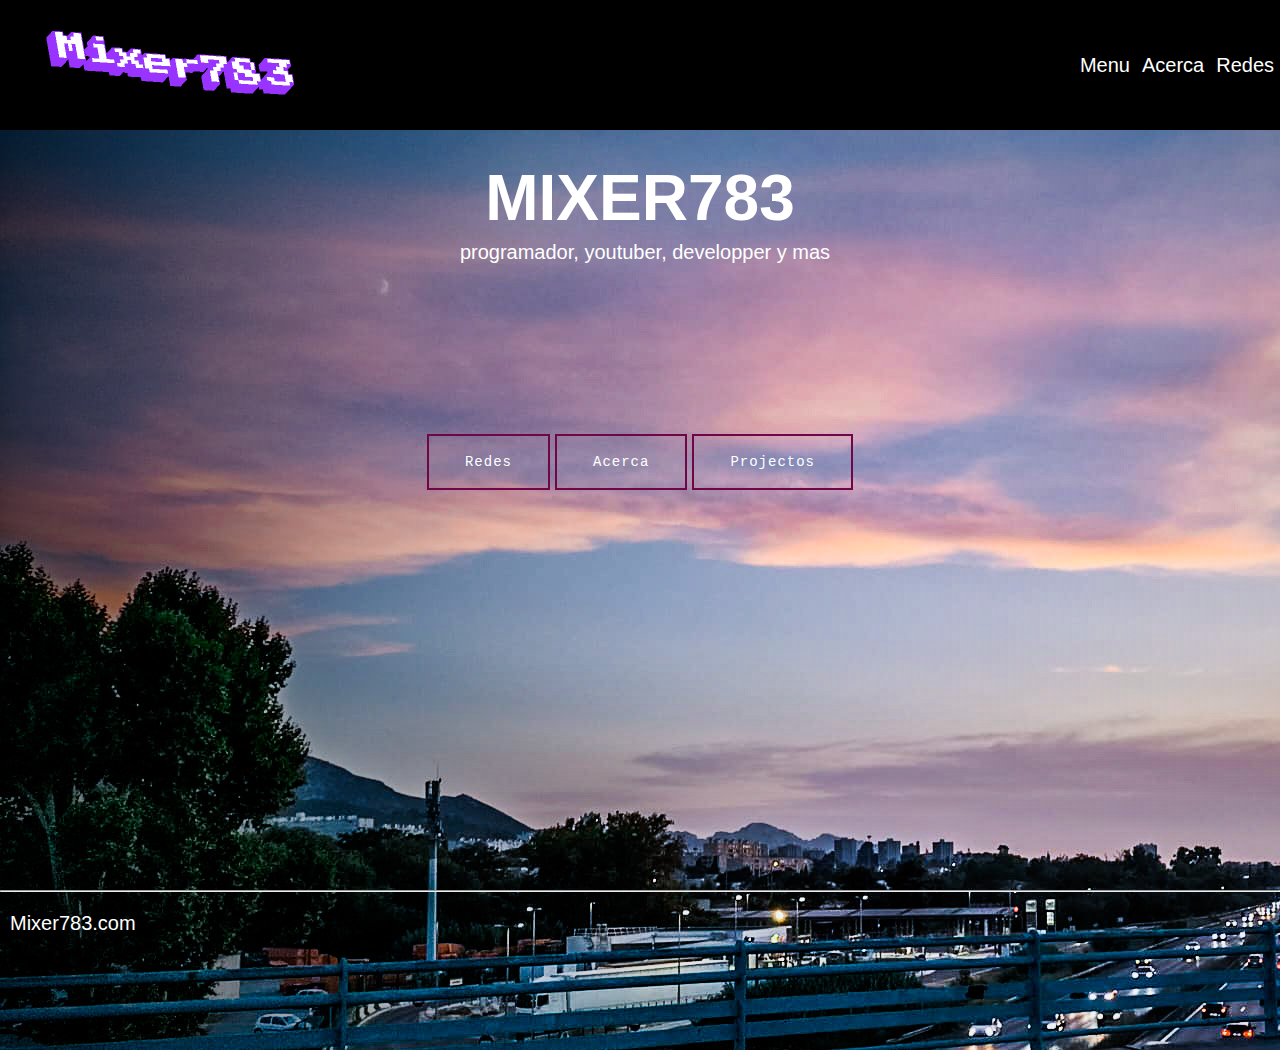
<file: index.html>
<!DOCTYPE html>
<html lang="en">
<head>
    <meta charset="UTF-8">
    <meta name="viewport" content="width=device-width, initial-scale=1.0">
    <link rel="stylesheet" href="index.css">
    <title>Mixer783</title>
</head>
<body>
    <div class="banner">           
    <div class="logo">
        <img src="2024-03-22-Mixer783 (1).gif" height="150px">
    </div>
    <div class="nav">
        <a href="index.html">
            <button class="navbotones">
                Menu
            </button>
        </a>
        <a href="acerca.html">
            <button class="navbotones">
                Acerca
            </button>
        </a>
        <a href="redes.html">
            <button class="navbotones">
                Redes
            </button>
        </a>
    </div>
    </div>
    <div class="titulo">
        <p class="titulo1">
            Mixer783
        </p>
    </div>
    <div class="descripcion">
        <p class="descripcion2">
            programador, youtuber, developper y mas
        </p>
    </div>
    <div class="botones">
        <a href="redes.html">
            <button class="menuboton1">
                Redes
            </button>
        </a>
        <a href="acerca.html">
            <button class="menuboton2">
                Acerca
            </button>
        </a>
        <a href="projectos.html">
            <button class="menuboton3">
                Projectos
            </button>
        </a>
    </div>
    <div class="espacio">

    </div>
    <hr>
    <div class="final">
        <p class="final1">
            Mixer783.com
        </p>
        <p class="final2">
            Creado con HTML y CSS
        </p>
    </div>
</body>
</html>
</file>
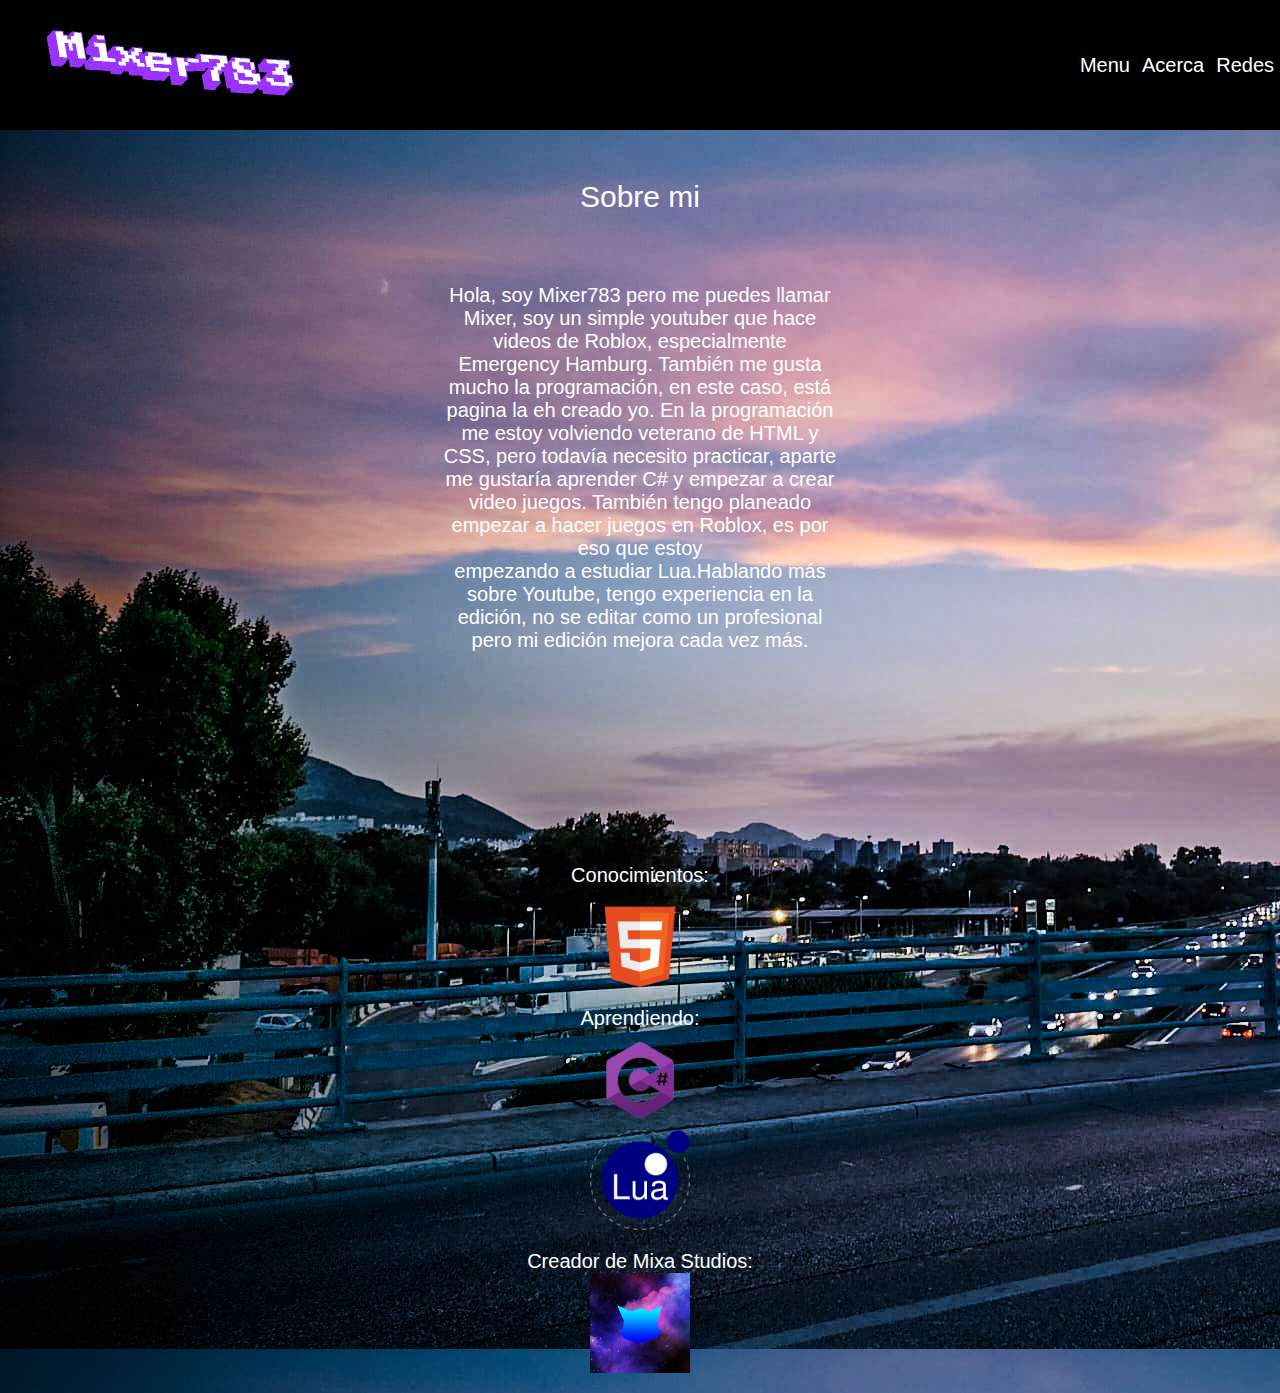
<file: acerca.html>
<!DOCTYPE html>
<html lang="en">
<head>
    <meta charset="UTF-8">
    <meta name="viewport" content="width=device-width, initial-scale=1.0">
    <link rel="stylesheet" href="acerca.css">
    <title>Mixer783</title>
</head>
<body>
    <div class="banner">           
        <div class="logo">
            <img src="2024-03-22-Mixer783 (1).gif" height="150px">
        </div>
        <div class="nav">
            <a href="index.html">
                <button class="navbotones">
                    Menu
                </button>
            </a>
            <a href="acerca.html">
                <button class="navbotones">
                    Acerca
                </button>
            </a>
            <a href="redes.html">
                <button class="navbotones">
                    Redes
                </button>
            </a>
        </div>
    </div>
    <div class="titulo">
        <p class="titulo1">
            Sobre mi
        </p>
    </div>
    <div class="texto">
        <p class="texto1">
            Hola, soy Mixer783 pero me puedes llamar Mixer, soy un simple 
            youtuber que hace videos de Roblox, especialmente Emergency Hamburg. 
            También me gusta mucho la programación, en este caso, está pagina la 
            eh creado yo. En la programación me estoy volviendo veterano de HTML 
            y CSS, pero todavía necesito practicar, aparte me gustaría aprender C# 
            y empezar a crear video juegos. También tengo planeado empezar a hacer 
            juegos en Roblox, es por eso que estoy empezando a estudiar Lua.Hablando 
            más sobre Youtube, tengo experiencia en la edición, no se editar como un 
            profesional pero mi edición mejora cada vez más.
        </p>
    </div>
    <div class="todo">
        <p class="programacion1">
            Conocimientos: <img src="html.png" height="100px">
        </p>
        <p class="programacion2">
            Aprendiendo: <img src="c_logo.png" height="100px"> <img src="lualogo.png" height="100px">
        </p>
        <p class="creador">
            Creador de Mixa Studios: <img src="mixa logo gato.png" height="100px" href="LINK HACIA EL SERVIDOR DISCORD">
        </p>
    </div>
</body>
</html>
</file>
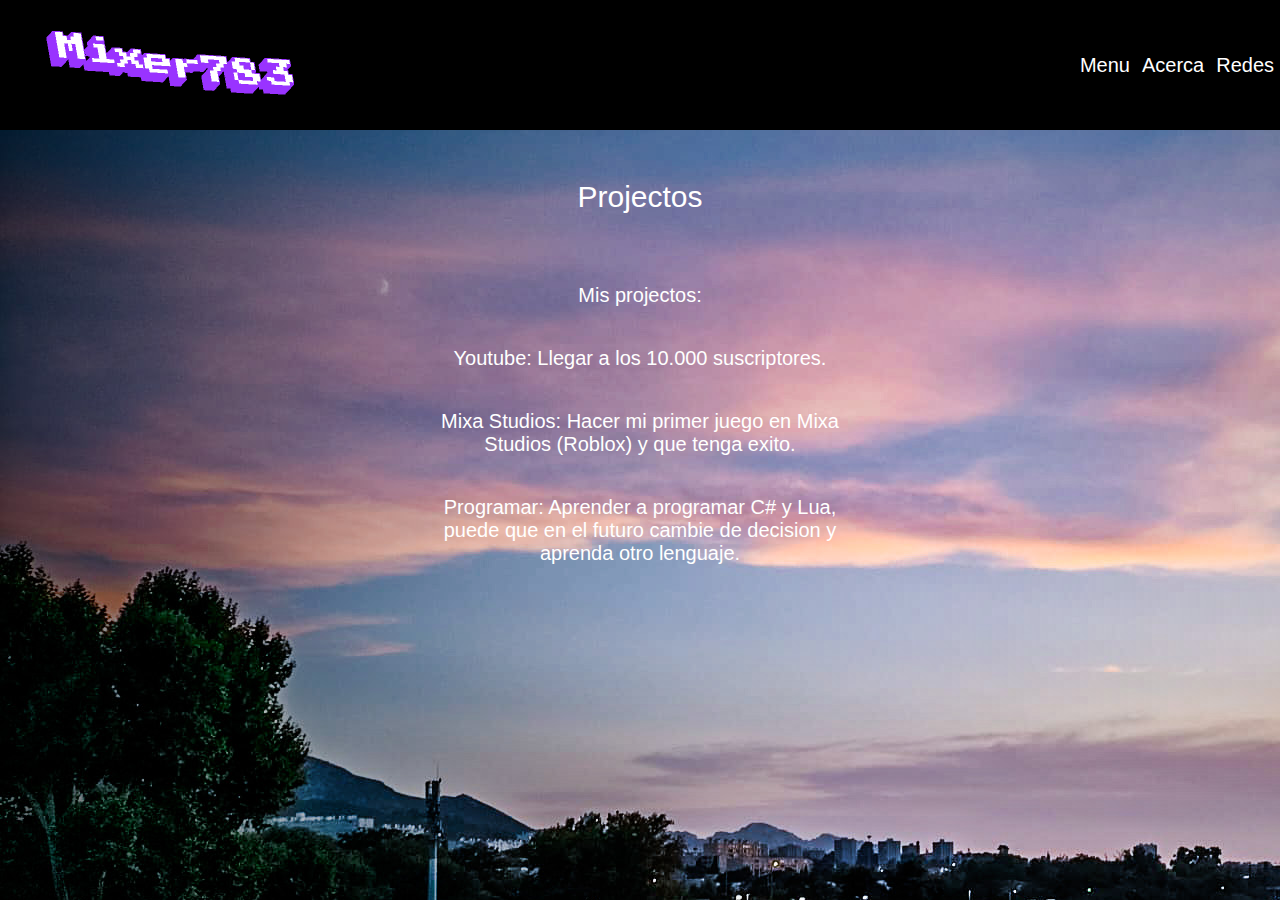
<file: projectos.html>
<!DOCTYPE html>
<html lang="en">
<head>
    <meta charset="UTF-8">
    <meta name="viewport" content="width=device-width, initial-scale=1.0">
    <link rel="stylesheet" href="projectos.css">
    <title>Mixer783</title>
</head>
<body>
    <div class="banner">           
        <div class="logo">
            <img src="2024-03-22-Mixer783 (1).gif" height="150px">
        </div>
        <div class="nav">
            <a href="index.html">
                <button class="navbotones">
                    Menu
                </button>
            </a>
            <a href="acerca.html">
                <button class="navbotones">
                    Acerca
                </button>
            </a>
            <a href="redes.html">
                <button class="navbotones">
                    Redes
                </button>
            </a>
        </div>
    </div>
    <div class="titulo">
        <p class="titulo1">
            Projectos
        </p>
    </div>
    <div class="projectos">
        <p class="projectos1">
            Mis projectos:
        </p>
        <p class="projectos2">
            Youtube: Llegar a los 10.000 suscriptores.
        </p>
        <p class="projectos3">
            Mixa Studios: Hacer mi primer juego en Mixa Studios (Roblox) y que tenga exito.
        </p>
        <p class="projectos4">
            Programar: Aprender a programar C# y Lua, puede que en el futuro cambie de decision 
            y aprenda otro lenguaje.
        </p>
    </div>
</body>
</html>
</file>
<file: index.css>
body{
    background: url(fondo.jpg);
}
.banner{
    background-color: black;
    position: fixed;
    top: 0;
    left: 0;
    width: 100%;
    display: flex;
    align-items:center;
    z-index: 99;
    height: 130px;
}
.logo{
    margin-left: 20px;
}
.nav{
    align-items: end;
    justify-content: end;
    display: flex;
    width: 1560px;
}
.navbotones{
    background: none;
    color: white;
    border: none;
    font-family: Arial, Helvetica, sans-serif;
    font-size: 20px;
    cursor: pointer;
}
.titulo{
    align-items: center;
    justify-content: center;
    display: flex;
    margin-top: 150px;
}
.texto{
    color: white;
    font-size: 40px;
    font-family: Arial, Helvetica, sans-serif;
}
.titulo1{
    color: white;
    font-size: 40px;
    font-family: Arial, Helvetica, sans-serif;
    text-transform: uppercase;
    font: 700 4em/1 "Oswald", sans-serif;
    letter-spacing: 0;
    padding: .25em 0 .325em;
    display: block;
    margin: 0 auto;
    text-shadow: 0 0 80px rgba(255,255,255,.5);
}
.descripcion{
    align-items: center;
    justify-content: center;
    display: flex;
    margin-top: -30px;
}

.descripcion2{
    color: white;
    font-size: 20px;
    font-family: Arial, Helvetica, sans-serif;
    margin-left: 10px;
}
.botones{
    align-items: center;
    justify-content: center;
    display: flex;
    margin-top: 100px;
}

/* BOTON 1 */

.menuboton1{
        color: #FFF;
        border: 2px solid rgb(112, 5, 71);
        border-radius: 0px;
        padding: 18px 36px;
        display: inline-block;
        font-family: "Lucida Console", Monaco, monospace;
        font-size: 14px;
        letter-spacing: 1px;
        cursor: pointer;
        box-shadow: inset 0 0 0 0 #D80286;
        -webkit-transition: ease-out 0.4s;
        -moz-transition: ease-out 0.4s;
        transition: ease-out 0.4s;
        background: none;
      }
      .menuboton1:hover {
        box-shadow: inset 0 100px 0 0 #029bd8;
}

/* BOTON 2 */

.menuboton2{
    color: #FFF;
    border: 2px solid rgb(112, 5, 71);
    border-radius: 0px;
    padding: 18px 36px;
    display: inline-block;
    font-family: "Lucida Console", Monaco, monospace;
    font-size: 14px;
    letter-spacing: 1px;
    cursor: pointer;
    box-shadow: inset 0 0 0 0 #D80286;
    -webkit-transition: ease-out 0.4s;
    -moz-transition: ease-out 0.4s;
    transition: ease-out 0.4s;
    background: none;
    margin-left: 5px;
    margin-right: 5px;
  }
  .menuboton2:hover {
    box-shadow: inset 0 100px 0 0 #029bd8;
}

/* BOTON 3 */

.menuboton3{
    color: #FFF;
    border: 2px solid rgb(112, 5, 71);
    border-radius: 0px;
    padding: 18px 36px;
    display: inline-block;
    font-family: "Lucida Console", Monaco, monospace;
    font-size: 14px;
    letter-spacing: 1px;
    cursor: pointer;
    box-shadow: inset 0 0 0 0 #D80286;
    -webkit-transition: ease-out 0.4s;
    -moz-transition: ease-out 0.4s;
    transition: ease-out 0.4s;
    background: none;
  }
  .menuboton3:hover {
    box-shadow: inset 0 100px 0 0 #029bd8;
}
.espacio{
    margin-top: 400px;
}
.final1{
    font-size: 20px;
    color: white;
    font-family: Arial, Helvetica, sans-serif;
    margin-left: 10px;
}
.final2{
    font-size: 20px;
    color: white;
    font-family: Arial, Helvetica, sans-serif;
    margin-left: 1600px;
    margin-top: -40px;
}













/* Estilos generales */
body {
    background: url(fondo.jpg);
    margin: 0; /* Añadido para evitar espacios innecesarios */
}

.banner {
    background-color: black;
    position: fixed;
    top: 0;
    left: 0;
    width: 100%;
    display: flex;
    align-items: center;
    z-index: 99;
    height: 130px;
}

.logo {
    margin-left: 20px;
}

.nav {
    align-items: end;
    justify-content: end;
    display: flex;
    max-width: 1560px; /* Cambiado de width a max-width */
    margin: 0 auto; /* Centrar el menú en pantallas grandes */
}

/* Ajustes para tamaños de pantalla pequeños */
@media only screen and (max-width: 768px) {
    .nav {
        flex-direction: column; /* Cambiar a columna para dispositivos móviles */
        align-items: center; /* Centrar los elementos */
    }
}

.navbotones {
    background: none;
    color: white;
    border: none;
    font-family: Arial, Helvetica, sans-serif;
    font-size: 20px;
    cursor: pointer;
}

.titulo {
    align-items: center;
    justify-content: center;
    display: flex;
    margin-top: 150px;
}

.texto {
    color: white;
    font-size: 40px;
    font-family: Arial, Helvetica, sans-serif;
}

.titulo1 {
    color: white;
    font-size: 40px;
    font-family: Arial, Helvetica, sans-serif;
    text-transform: uppercase;
    font: 700 4em/1 "Oswald", sans-serif;
    letter-spacing: 0;
    padding: .25em 0 .325em;
    display: block;
    margin: 0 auto;
    text-shadow: 0 0 80px rgba(255, 255, 255, .5);
}

.descripcion {
    align-items: center;
    justify-content: center;
    display: flex;
    margin-top: -30px;
}

.descripcion2 {
    color: white;
    font-size: 20px;
    font-family: Arial, Helvetica, sans-serif;
    margin-left: 10px;
}

.botones {
    align-items: center;
    justify-content: center;
    display: flex;
    margin-top: 100px;
}

/* Estilos para botones */
.menuboton {
    color: #FFF;
    border: 2px solid rgb(112, 5, 71);
    border-radius: 0px;
    padding: 18px 36px;
    display: inline-block;
    font-family: "Lucida Console", Monaco, monospace;
    font-size: 14px;
    letter-spacing: 1px;
    cursor: pointer;
    box-shadow: inset 0 0 0 0 #D80286;
    -webkit-transition: ease-out 0.4s;
    -moz-transition: ease-out 0.4s;
    transition: ease-out 0.4s;
    background: none;
}

.menuboton:hover {
    box-shadow: inset 0 100px 0 0 #029bd8;
}

.espacio {
    margin-top: 400px;
}

.final1 {
    font-size: 20px;
    color: white;
    font-family: Arial, Helvetica, sans-serif;
    margin-left: 10px;
}

.final2 {
    font-size: 20px;
    color: white;
    font-family: Arial, Helvetica, sans-serif;
    margin-left: 1600px;
    margin-top: -40px;
}











/* Estilos generales */
body {
    background: url(fondo.jpg);
    margin: 0;
}

.banner {
    background-color: black;
    position: fixed;
    top: 0;
    left: 0;
    width: 100%;
    display: flex;
    align-items: center;
    z-index: 99;
    height: 130px;
}

.logo {
    margin-left: 20px;
}

.nav {
    align-items: end;
    justify-content: end;
    display: flex;
    max-width: 1560px;
    margin: 0 auto;
}

/* Ajustes para dispositivos móviles */
@media only screen and (max-width: 768px) {
    .nav {
        flex-direction: column;
        align-items: center;
    }
    .titulo {
        margin-top: 50px; /* Reducir el espacio entre el banner y el título */
    }
}

/* Ajustes para tabletas */
@media only screen and (min-width: 768px) and (max-width: 1024px) {
    .banner {
        height: 100px; /* Reducir la altura del banner */
    }
    .nav {
        max-width: 1024px; /* Ajustar el ancho máximo de la barra de navegación */
    }
    .titulo {
        margin-top: 100px; /* Ajustar el espacio entre el banner y el título */
    }
}

/* Ajustes para pantallas más grandes */
@media only screen and (min-width: 1024px) {
    .titulo {
        margin-top: 150px; /* Mantener el espacio entre el banner y el título */
    }
    .botones {
        margin-top: 150px; /* Ajustar el espacio entre el título y los botones */
    }
    .final2 {
        margin-left: 1400px; /* Ajustar la posición del elemento final2 en pantallas más grandes */
    }
}
</file>
<file: acerca.css>
body{
    background: url(fondo.jpg);
}
.banner{
    background-color: black;
    position: fixed;
    top: 0;
    left: 0;
    width: 100%;
    display: flex;
    align-items:center;
    z-index: 99;
    height: 130px;
}
.logo{
    margin-left: 20px;
}
.nav{
    align-items: end;
    justify-content: end;
    display: flex;
    width: 1560px;
}
.navbotones{
    background: none;
    color: white;
    border: none;
    font-family: Arial, Helvetica, sans-serif;
    font-size: 20px;
    cursor: pointer;
}
.titulo{
    align-items: center;
    justify-content: center;
    display: flex;
    margin-top: 150px;
}
.titulo1{
    color: white;
    font-size: 30px;
    font-family: Arial, Helvetica, sans-serif;
}
.texto{
    height: 200px;
    width: 350px;
    place-items: center;
    display: grid;
    margin: auto;
    margin-top: 20px;
}
.texto1{
    font-family: Arial, Helvetica, sans-serif;
    font-size: 20px;
    text-align: center;
    color: white;
    place-items: center;
    display: grid;
}
.todo{
    place-items: center;
    margin-top: 400px;
}
.programacion1{
    font-family: Arial, Helvetica, sans-serif;
    font-size: 25px;
    text-align: center;
    color: white;
    place-items: center;
    display: grid;
}
.programacion2{
    font-family: Arial, Helvetica, sans-serif;
    font-size: 25px;
    text-align: center;
    color: white;
    place-items: center;
    display: grid;
}
.creador{
    font-family: Arial, Helvetica, sans-serif;
    font-size: 25px;
    text-align: center;
    color: white;
    place-items: center;
    display: grid;
}









/* Estilos generales */
body {
    background: url(fondo.jpg);
    margin: 0;
}

.banner {
    background-color: black;
    position: fixed;
    top: 0;
    left: 0;
    width: 100%;
    display: flex;
    align-items: center;
    z-index: 99;
    height: 130px;
}

.logo {
    margin-left: 20px;
}

.nav {
    align-items: end;
    justify-content: end;
    display: flex;
    max-width: 1560px;
    margin: 0 auto;
}

.navbotones {
    background: none;
    color: white;
    border: none;
    font-family: Arial, Helvetica, sans-serif;
    font-size: 20px;
    cursor: pointer;
}

.titulo {
    align-items: center;
    justify-content: center;
    display: flex;
    margin-top: 150px;
}

.titulo1 {
    color: white;
    font-size: 30px;
    font-family: Arial, Helvetica, sans-serif;
}

.texto {
    height: 200px;
    width: 350px;
    place-items: center;
    display: grid;
    margin: auto;
    margin-top: 20px;
}

.texto1, .programacion1, .programacion2, .creador {
    font-family: Arial, Helvetica, sans-serif;
    font-size: 20px;
    text-align: center;
    color: white;
    place-items: center;
    display: grid;
}

.todo {
    place-items: center;
    margin-top: 400px;
}

/* Ajustes para dispositivos móviles */
@media only screen and (max-width: 768px) {
    .nav {
        flex-direction: column;
        align-items: center;
    }
    .titulo {
        margin-top: 50px;
        font-size: 20px; /* Reducir el tamaño del título en dispositivos móviles */
    }
    .texto, .programacion1, .programacion2, .creador {
        width: 250px; /* Reducir el ancho de las secciones de texto en dispositivos móviles */
    }
}

/* Ajustes para tabletas */
@media only screen and (min-width: 768px) and (max-width: 1024px) {
    .banner {
        height: 100px;
    }
    .nav {
        max-width: 1024px;
    }
    .titulo {
        margin-top: 100px;
        font-size: 25px; /* Reducir el tamaño del título en tabletas */
    }
}

/* Ajustes para pantallas más grandes */
@media only screen and (min-width: 1024px) {
    .titulo {
        margin-top: 150px;
    }
    .texto, .programacion1, .programacion2, .creador {
        width: 400px; /* Ajustar el ancho de las secciones de texto en pantallas grandes */
    }
}
</file>
<file: projectos.css>
body{
    background: url(fondo.jpg);
}
.banner{
    background-color: black;
    position: fixed;
    top: 0;
    left: 0;
    width: 100%;
    display: flex;
    align-items:center;
    z-index: 99;
    height: 130px;
}
.logo{
    margin-left: 20px;
}
.nav{
    align-items: end;
    justify-content: end;
    display: flex;
    width: 1560px;
}
.navbotones{
    background: none;
    color: white;
    border: none;
    font-family: Arial, Helvetica, sans-serif;
    font-size: 20px;
    cursor: pointer;
}
.titulo{
    align-items: center;
    justify-content: center;
    display: flex;
    margin-top: 150px;
}
.titulo1{
    color: white;
    font-size: 30px;
    font-family: Arial, Helvetica, sans-serif;
}
.projectos{
    height: 200px;
    width: 350px;
    place-items: center;
    display: grid;
    margin: auto;
    margin-top: 20px;
}
.projectos1{
    font-family: Arial, Helvetica, sans-serif;
    font-size: 20px;
    text-align: center;
    color: white;
    place-items: center;
    display: grid;
}
.projectos2{
    font-family: Arial, Helvetica, sans-serif;
    font-size: 20px;
    text-align: center;
    color: white;
    place-items: center;
    display: grid;
}
.projectos3{
    font-family: Arial, Helvetica, sans-serif;
    font-size: 20px;
    text-align: center;
    color: white;
    place-items: center;
    display: grid;
}
.projectos4{
    font-family: Arial, Helvetica, sans-serif;
    font-size: 20px;
    text-align: center;
    color: white;
    place-items: center;
    display: grid;
}











/* Estilos generales */
body {
    background: url(fondo.jpg);
    margin: 0;
}

.banner {
    background-color: black;
    position: fixed;
    top: 0;
    left: 0;
    width: 100%;
    display: flex;
    align-items: center;
    z-index: 99;
    height: 130px;
}

.logo {
    margin-left: 20px;
}

.nav {
    align-items: end;
    justify-content: end;
    display: flex;
    max-width: 1560px;
    margin: 0 auto;
}

.navbotones {
    background: none;
    color: white;
    border: none;
    font-family: Arial, Helvetica, sans-serif;
    font-size: 20px;
    cursor: pointer;
}

.titulo {
    align-items: center;
    justify-content: center;
    display: flex;
    margin-top: 150px;
}

.titulo1 {
    color: white;
    font-size: 30px;
    font-family: Arial, Helvetica, sans-serif;
}

.projectos {
    height: 200px;
    width: 350px;
    place-items: center;
    display: grid;
    margin: auto;
    margin-top: 20px;
}

.projectos1, .projectos2, .projectos3, .projectos4 {
    font-family: Arial, Helvetica, sans-serif;
    font-size: 20px;
    text-align: center;
    color: white;
    place-items: center;
    display: grid;
}

/* Ajustes para dispositivos móviles */
@media only screen and (max-width: 768px) {
    .nav {
        flex-direction: column;
        align-items: center;
    }
    .titulo {
        margin-top: 50px;
        font-size: 20px; /* Reducir el tamaño del título en dispositivos móviles */
    }
    .projectos {
        width: 300px; /* Reducir el ancho de la sección de proyectos en dispositivos móviles */
    }
}

/* Ajustes para tabletas */
@media only screen and (min-width: 768px) and (max-width: 1024px) {
    .banner {
        height: 100px;
    }
    .nav {
        max-width: 1024px;
    }
    .titulo {
        margin-top: 100px;
        font-size: 25px; /* Reducir el tamaño del título en tabletas */
    }
}

/* Ajustes para pantallas más grandes */
@media only screen and (min-width: 1024px) {
    .titulo {
        margin-top: 150px;
    }
    .botones {
        margin-top: 50px;
    }
    .projectos {
        width: 450px; /* Ajustar el ancho de la sección de proyectos en pantallas grandes */
    }
}
</file>
